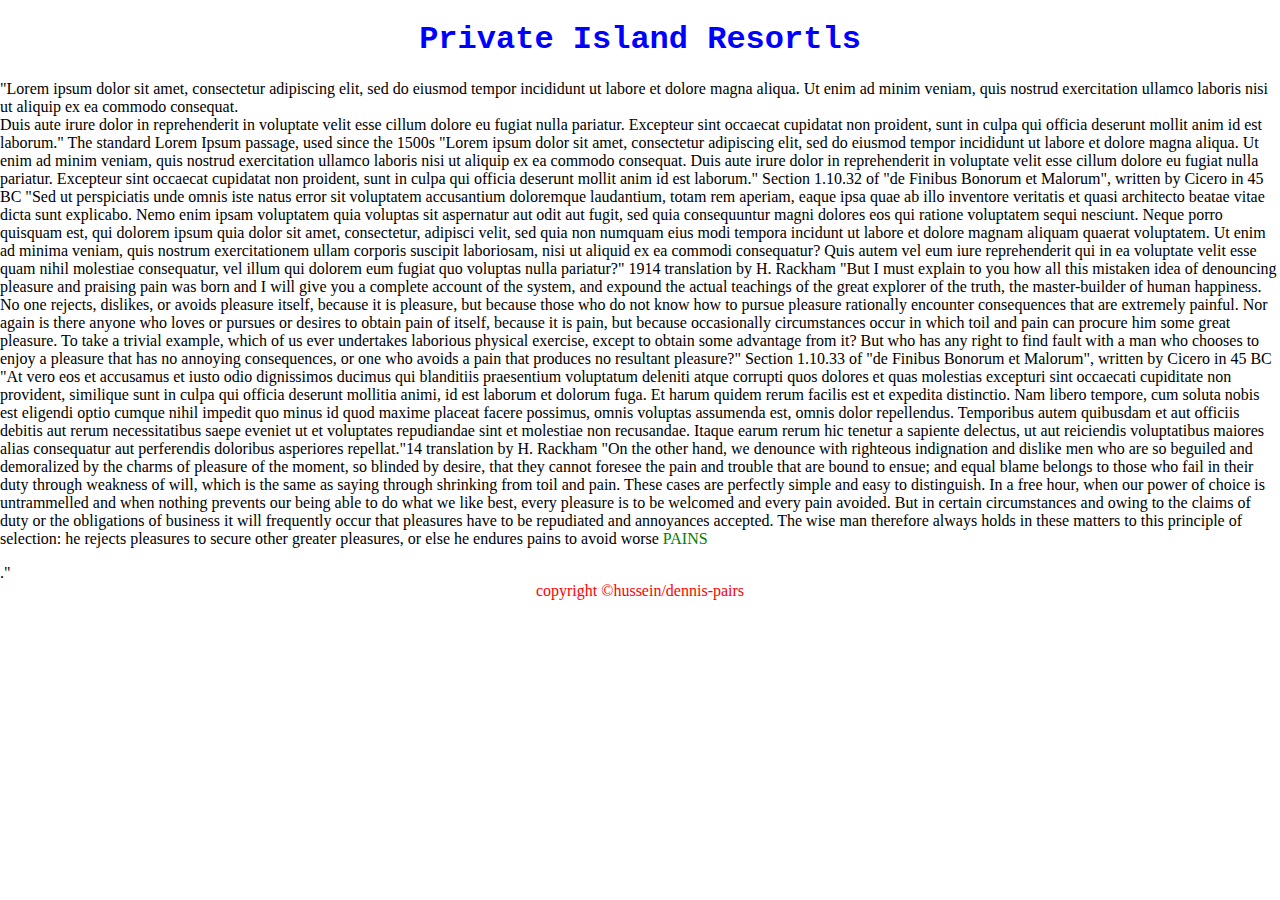
<file: index.html>
<!DOCTYPE html>
<html lang="en">
<head>
    <meta charset="UTF-8">
    <meta name="viewport" content="width=device-width, initial-scale=1.0">
    <meta http-equiv="X-UA-Compatible" content="ie=edge">
    <title>Island Resort</title>
    <link rel="stylesheet" href="styles.css" type="text/css">
</head>
<body>
    <h1>Private Island Resortls</h1>
    <p>
        "Lorem ipsum dolor sit amet, consectetur adipiscing elit, sed do eiusmod tempor incididunt ut labore et dolore magna aliqua. Ut enim ad minim veniam, quis nostrud exercitation ullamco laboris nisi ut aliquip ex ea commodo consequat. <br>Duis aute irure dolor in reprehenderit in voluptate velit esse cillum dolore eu fugiat nulla pariatur. Excepteur sint occaecat cupidatat non proident, sunt in culpa qui officia deserunt mollit anim id est laborum."

        The standard Lorem Ipsum passage, used since the 1500s
"Lorem ipsum dolor sit amet, consectetur adipiscing elit, sed do eiusmod tempor incididunt ut labore et dolore magna aliqua. Ut enim ad minim veniam, quis nostrud exercitation ullamco laboris nisi ut aliquip ex ea commodo consequat. Duis aute irure dolor in reprehenderit in voluptate velit esse cillum dolore eu fugiat nulla pariatur. Excepteur sint occaecat cupidatat non proident, sunt in culpa qui officia deserunt mollit anim id est laborum."

Section 1.10.32 of "de Finibus Bonorum et Malorum", written by Cicero in 45 BC
"Sed ut perspiciatis unde omnis iste natus error sit voluptatem accusantium doloremque laudantium, totam rem aperiam, eaque ipsa quae ab illo inventore veritatis et quasi architecto beatae vitae dicta sunt explicabo. Nemo enim ipsam voluptatem quia voluptas sit aspernatur aut odit aut fugit, sed quia consequuntur magni dolores eos qui ratione voluptatem sequi nesciunt. Neque porro quisquam est, qui dolorem ipsum quia dolor sit amet, consectetur, adipisci velit, sed quia non numquam eius modi tempora incidunt ut labore et dolore magnam aliquam quaerat voluptatem. Ut enim ad minima veniam, quis nostrum exercitationem ullam corporis suscipit laboriosam, nisi ut aliquid ex ea commodi consequatur? Quis autem vel eum iure reprehenderit qui in ea voluptate velit esse quam nihil molestiae consequatur, vel illum qui dolorem eum fugiat quo voluptas nulla pariatur?"

1914 translation by H. Rackham
"But I must explain to you how all this mistaken idea of denouncing pleasure and praising pain was born and I will give you a complete account of the system, and expound the actual teachings of the great explorer of the truth, the master-builder of human happiness. No one rejects, dislikes, or avoids pleasure itself, because it is pleasure, but because those who do not know how to pursue pleasure rationally encounter consequences that are extremely painful. Nor again is there anyone who loves or pursues or desires to obtain pain of itself, because it is pain, but because occasionally circumstances occur in which toil and pain can procure him some great pleasure. To take a trivial example, which of us ever undertakes laborious physical exercise, except to obtain some advantage from it? But who has any right to find fault with a man who chooses to enjoy a pleasure that has no annoying consequences, or one who avoids a pain that produces no resultant pleasure?"

Section 1.10.33 of "de Finibus Bonorum et Malorum", written by Cicero in 45 BC
"At vero eos et accusamus et iusto odio dignissimos ducimus qui blanditiis praesentium voluptatum deleniti atque corrupti quos dolores et quas molestias excepturi sint occaecati cupiditate non provident, similique sunt in culpa qui officia deserunt mollitia animi, id est laborum et dolorum fuga. Et harum quidem rerum facilis est et expedita distinctio. Nam libero tempore, cum soluta nobis est eligendi optio cumque nihil impedit quo minus id quod maxime placeat facere possimus, omnis voluptas assumenda est, omnis dolor repellendus. Temporibus autem quibusdam et aut officiis debitis aut rerum necessitatibus saepe eveniet ut et voluptates repudiandae sint et molestiae non recusandae. Itaque earum rerum hic tenetur a sapiente delectus, ut aut reiciendis voluptatibus maiores alias consequatur aut perferendis doloribus asperiores repellat."14 translation by H. Rackham
"On the other hand, we denounce with righteous indignation and dislike men who are so beguiled and demoralized by the charms of pleasure of the moment, so blinded by desire, that they cannot foresee the pain and trouble that are bound to ensue; and equal blame belongs to those who fail in their duty through weakness of will, which is the same as saying through shrinking from toil and pain. These cases are perfectly simple and easy to distinguish. In a free hour, when our power of choice is untrammelled and when nothing prevents our being able to do what we like best, every pleasure is to be welcomed and every pain avoided. But in certain circumstances and owing to the claims of duty or the obligations of business it will frequently occur that pleasures have to be repudiated and annoyances accepted. The wise man therefore always holds in these matters to this principle of selection: he rejects pleasures to secure other greater pleasures, or else he endures pains to avoid worse <a href="accomodations.html"> PAINS</a></p>."
    
<FOOter>
    copyright &copyhussein/dennis-pairs
</FOOter>

</body>
</html>
</file>
<file: styles.css>
h1{
    font-family: 'Courier New', Courier, monospace;
    color: blue;
    text-align: center;
    font-weight: bold;
}
body{
    background-color:white;
    padding: 0;
    margin: 0;
}
.image{
    width: 100%;
}
a{
    text-decoration: none;
    color: green;
}
a:hover{
    color: blue;
}
footer{
    color: red;
    text-align: center;
}
</file>
